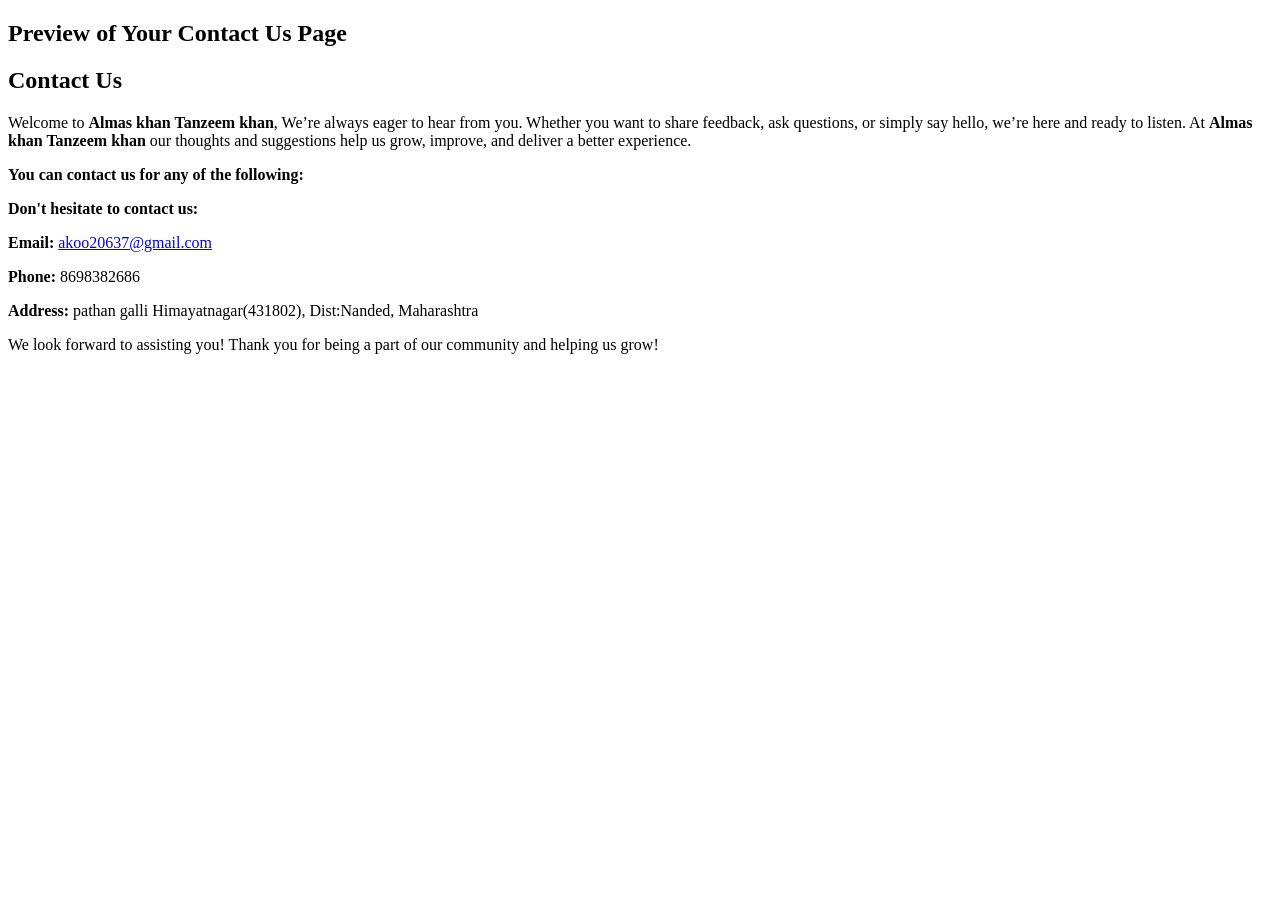
<file: contact details.html>
<!DOCTYPE html>
<html lang="en">
<head>
    <meta charset="UTF-8">
    <meta name="viewport" content="width=device-width, initial-scale=1.0">
    <title>Hire me details</title>
</head>
<body>
    <div>

<h2>Preview of Your Contact Us Page</h2>
        <h2>Contact Us</h2>
<p>Welcome to <strong>Almas khan Tanzeem khan</strong>, We’re always eager to hear from you. Whether you want to share feedback, ask questions, or simply say hello, we’re here and ready to listen. At <strong>Almas khan Tanzeem khan</strong> our thoughts and suggestions help us grow, improve, and deliver a better experience.</p>
  <p><b>You can contact us for any of the following:</b></p>

<p><b>Don't hesitate to contact us:</b> </p>
							
        <p><strong>Email:</strong> <a href="mailto:akoo20637@gmail.com">akoo20637@gmail.com</a></p>
        <p><strong>Phone:</strong> 8698382686</p>
        <p><strong>Address:</strong> pathan galli Himayatnagar(431802), Dist:Nanded, Maharashtra</p>
        <p>We look forward to assisting you! Thank you for being a part of our community and helping us grow! </p>
        
    
</div>
</body>
</html>
</file>
